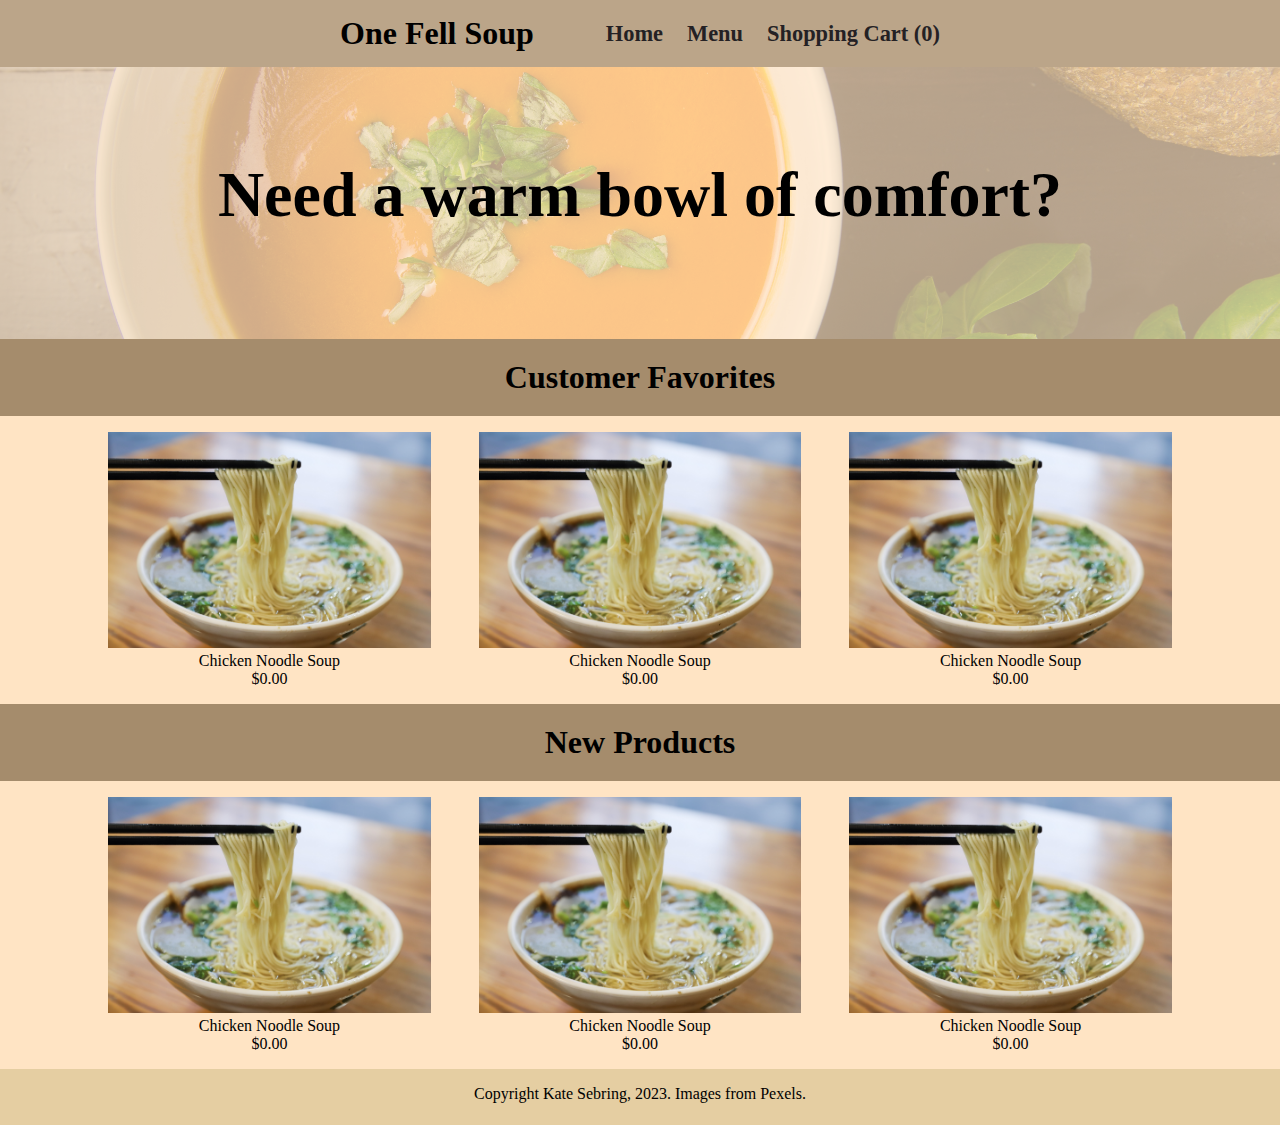
<file: index.html>
<!DOCTYPE html>
<html lang="en">
<head>
    <meta charset="UTF-8">
    <meta http-equiv="X-UA-Compatible" content="IE=edge">
    <meta name="viewport" content="width=device-width, initial-scale=1.0">
    <link href="css/universal_settings.css" rel="stylesheet">
    <title>One Fell Soup</title>

    <style>
        .home-page-welcome {
            width:100vw;
            height:20vw;
            max-width: 100%;
            position: relative;
            display: flex;
            justify-content: center;
            align-items: center;
            padding-bottom: 1em;
        }

        h2 {
            font-size: 1.3em;
        }

        h2, button {
            position: relative;
        }

        .home-page-welcome::before {
            content: "";
            background-image: url('img/home_page_soup.jpg');
            background-position: center;
            background-size: cover;
            position: absolute;
            opacity: 0.3;
            top: 0px;
            right: 0px;
            bottom: 0px;
            left: 0px;
        }

        h3 {
            text-align: center;
            padding: 20px 0 20px 0;
            background-color: rgb(165, 140, 108);
            font-size: 2em;
            margin-bottom: 0.5em;
        }

        #new-products {
            margin-top: 1rem;
        }

        .soup-grid {
            margin: auto;
            display: flex;
            flex-flow: row wrap;
            justify-content: center;
            align-items: center;
            width:80vw;
            gap: 1em;
        }

        .soup-item {
            width: 100%;
            text-align: center;
        }

        @media screen and (min-width: 554px) {
            h2 {
                font-size: 2rem;
            }

            .soup-grid {
                width: 90vw;
            }

            .soup-item {
                width: 40%;
            }
        }

        @media screen and (min-width: 1000px) {
            h2 {
                font-size: 4rem;
            }

            .soup-grid {
                gap:3em;
            }

            .soup-item {
                width: 28%;
            }
        }
    </style>
</head>

<body>
    <nav>
        <h1>One Fell Soup</h1>
        <button class="hamburger" type="button">
            <span class="hamburger-box">
                <span class="hamburger-inner"></span>
            </span>
        </button>  

        <div></div>
        <div></div>

        <div class="nav-item"><a href="index.html">Home</a></div>
        <div class="nav-item"><a href="menu.html">Menu</a></div>
        <div class="nav-item"><a href="shopping_cart.html">Shopping Cart (0)</a></div>
    </nav>

    <div class="home-page-welcome">
        <h2>Need a warm bowl of comfort?</h2>

        <!-- <button>Check out our menu!</button> -->
    </div> 

    <h3>Customer Favorites</h3>

    <div class="soup-grid">
        <div class="soup-item">
            <img src="img/soup-1.jpeg" style="width:100%">
            <p>
                Chicken Noodle Soup<br>
                $0.00
                <!--GF/DF/allergy notices-->
            </p>
        </div>
        
        <div class="soup-item">
            <img src="img/soup-1.jpeg" style="width:100%">
            <p>
                Chicken Noodle Soup<br>
                $0.00
                <!--GF/DF/allergy notices-->
            </p>
        </div>

        <div class="soup-item">
            <img src="img/soup-1.jpeg" style="width:100%">
            <p>
                Chicken Noodle Soup<br>
                $0.00
                <!--GF/DF/allergy notices-->
            </p>
        </div>
    </div>

    <h3 id="new-products">New Products</h3>

    <div class="soup-grid">
        <div class="soup-item">
            <img src="img/soup-1.jpeg" style="width:100%">
            <p>
                Chicken Noodle Soup<br>
                $0.00
                <!--GF/DF/allergy notices-->
            </p>
        </div>
        
        <div class="soup-item">
            <img src="img/soup-1.jpeg" style="width:100%">
            <p>
                Chicken Noodle Soup<br>
                $0.00
                <!--GF/DF/allergy notices-->
            </p>
        </div>

        <div class="soup-item">
            <img src="img/soup-1.jpeg" style="width:100%">
            <p>
                Chicken Noodle Soup<br>
                $0.00
                <!--GF/DF/allergy notices-->
            </p>
        </div>
    </div>

    <footer>
        Copyright Kate Sebring, 2023. Images from Pexels.
        <!-- set up credits for images here -->
    </footer>
</body>
</html>
</file>
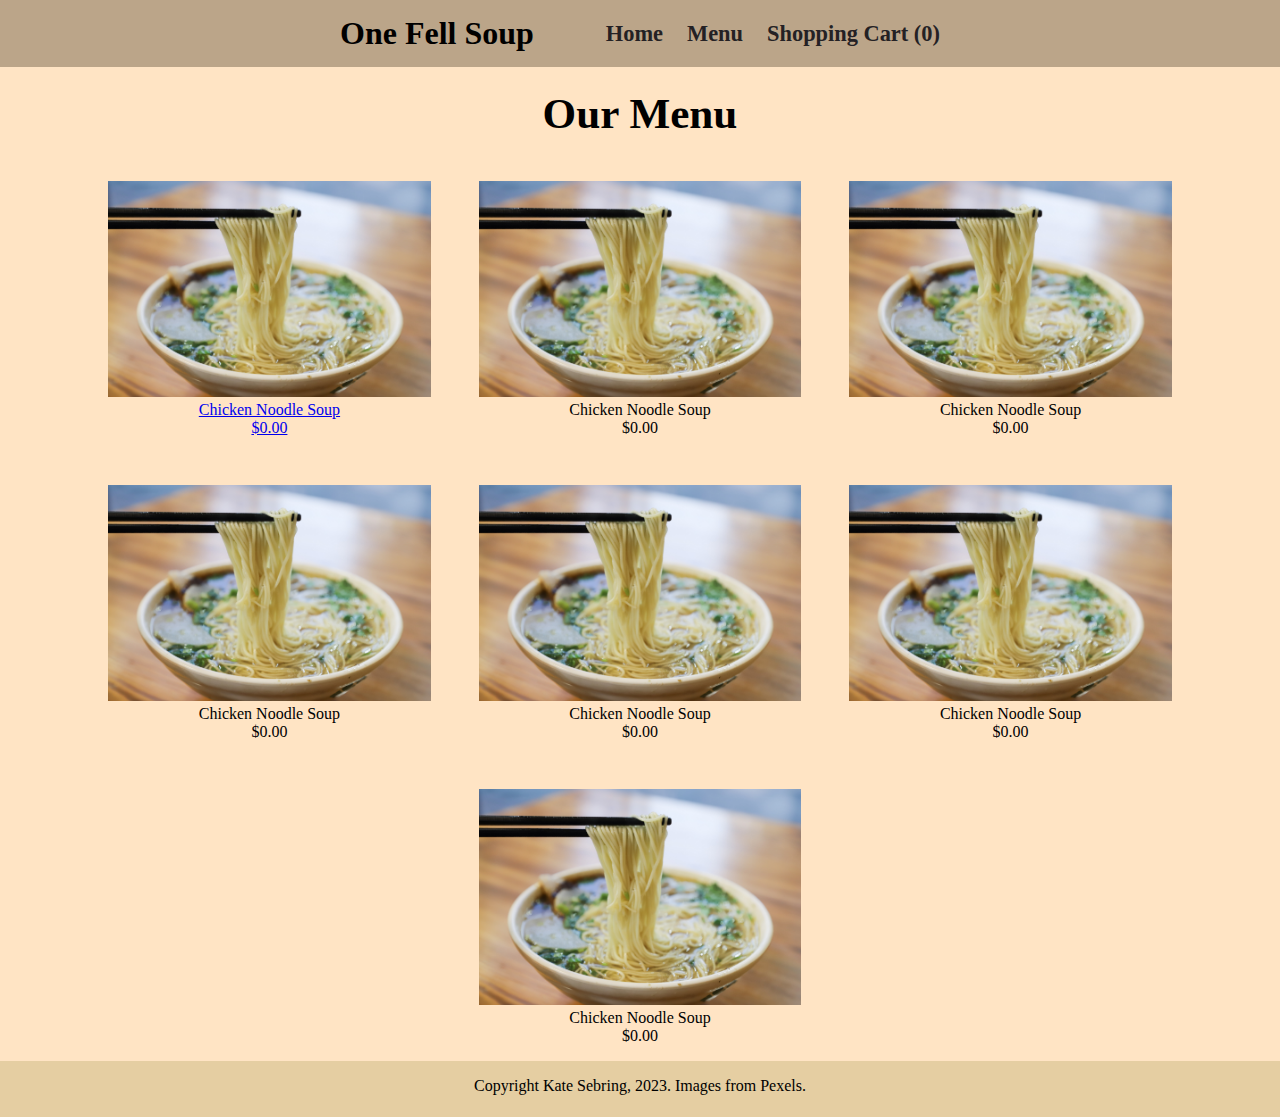
<file: menu.html>
<!DOCTYPE html>
<html lang="en">
<head>
    <meta charset="UTF-8">
    <meta http-equiv="X-UA-Compatible" content="IE=edge">
    <meta name="viewport" content="width=device-width, initial-scale=1.0">
    <title>Menu | One Fell Soup</title>
    <link href="css/universal_settings.css" rel="stylesheet">

    <style>
        h2 {
            text-align: center;
            font-size: 2em;
            margin-top: 0.5em;
            margin-bottom: 0.5em;
        }

        .soup-grid {
            margin: auto;
            display: flex;
            flex-flow: row wrap;
            justify-content: center;
            align-items: center;
            width:80vw;
            gap: 1em;
        }

        .soup-item {
            width: 100%;
            text-align: center;
        }
        
        @media screen and (min-width: 554px) {
            .soup-grid {
                width: 90vw;
            }

            .soup-item {
                width: 40%;
            }

        }

        @media screen and (min-width: 1000px) {
            h2 {
                font-size: 2.7em;
                margin-bottom: 1em;
            }

            .soup-grid {
                gap:3em;
            }

            .soup-item {
                width: 28%;
            }
        }

    </style>
</head>
<body>
    <!-- NAVBAR -->
    <nav>
        <h1>One Fell Soup</h1>
        <button class="hamburger" type="button">
            <span class="hamburger-box">
                <span class="hamburger-inner"></span>
            </span>
        </button>  

        <div></div>
        <div></div>


        <div class="nav-item"><a href="index.html">Home</a></div>
        <div class="nav-item"><a href="menu.html">Menu</a></div>
        <div class="nav-item"><a href="shopping_cart.html">Shopping Cart (0)</a></div>
    </nav>

    <!-- divider here? -->

    <!-- CONTENT -->
    <h2>Our Menu</h2>

    <!-- make php iterate the individual menu items-->
    <div class="soup-grid">
        <div class="soup-item">
            <a href="product.html">
                <img src="img/soup-1.jpeg" style="width:100%">
            <p>
                Chicken Noodle Soup<br>
                $0.00
                <!--GF/DF/allergy notices-->
            </p>
            </a>
        </div>
        
        <div class="soup-item">
            <img src="img/soup-1.jpeg" style="width:100%">
            <p>
                Chicken Noodle Soup<br>
                $0.00
                <!--GF/DF/allergy notices-->
            </p>
        </div>

        <div class="soup-item">
            <img src="img/soup-1.jpeg" style="width:100%">
            <p>
                Chicken Noodle Soup<br>
                $0.00
                <!--GF/DF/allergy notices-->
            </p>
        </div>

        <div class="soup-item">
            <img src="img/soup-1.jpeg" style="width:100%">
            <p>
                Chicken Noodle Soup<br>
                $0.00
                <!--GF/DF/allergy notices-->
            </p>
        </div>

        <div class="soup-item">
            <img src="img/soup-1.jpeg" style="width:100%">
            <p>
                Chicken Noodle Soup<br>
                $0.00
                <!--GF/DF/allergy notices-->
            </p>
        </div>

        <div class="soup-item">
            <img src="img/soup-1.jpeg" style="width:100%">
            <p>
                Chicken Noodle Soup<br>
                $0.00
                <!--GF/DF/allergy notices-->
            </p>
        </div>

        <div class="soup-item">
            <img src="img/soup-1.jpeg" style="width:100%">
            <p>
                Chicken Noodle Soup<br>
                $0.00
                <!--GF/DF/allergy notices-->
            </p>
        </div>
    </div>

    <footer>
        Copyright Kate Sebring, 2023. Images from Pexels.
        <!-- set up credits for images here -->
    </footer>
</body>
</html>
</file>
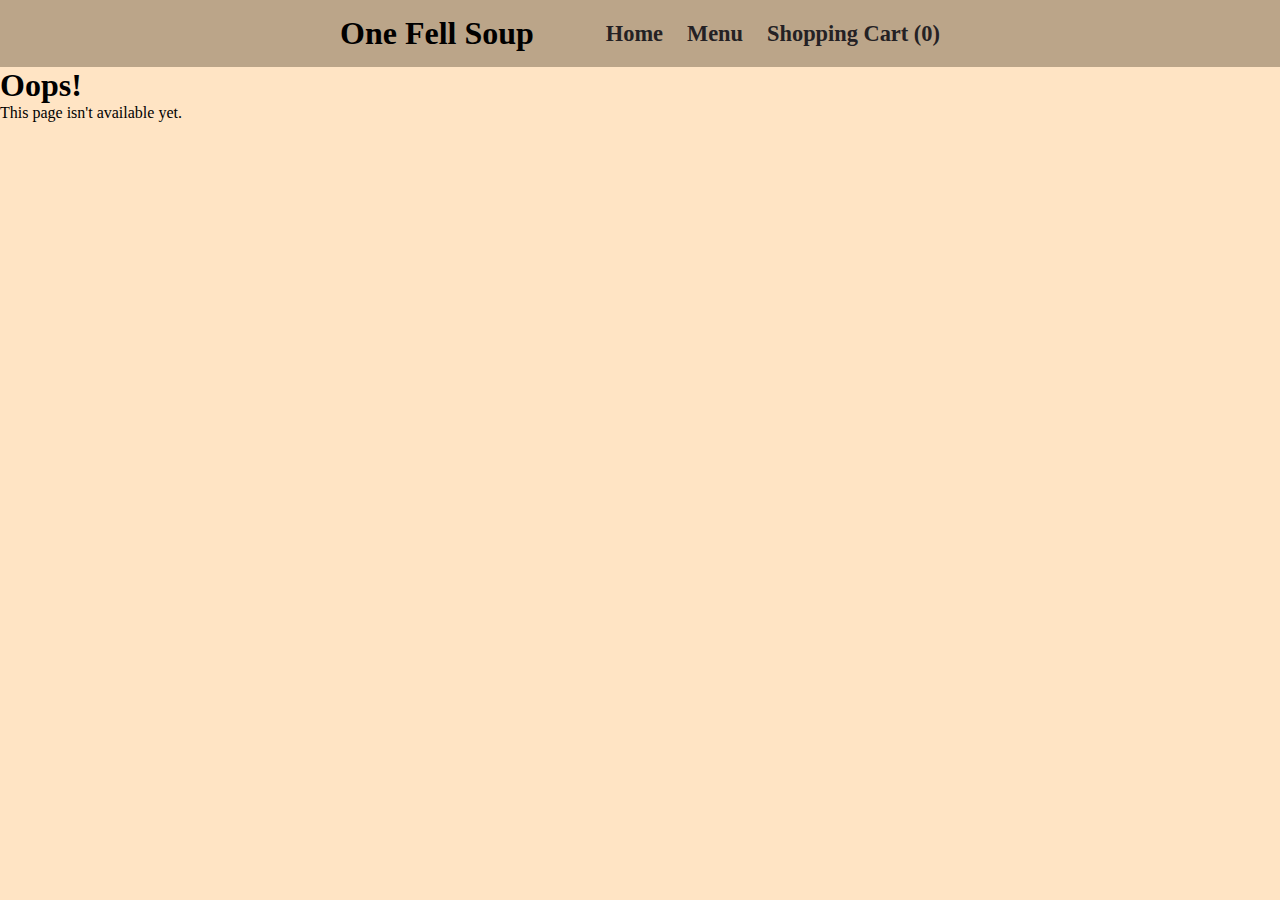
<file: placeholder.html>
<!DOCTYPE html>
<html lang="en">
<head>
    <meta charset="UTF-8">
    <meta http-equiv="X-UA-Compatible" content="IE=edge">
    <meta name="viewport" content="width=device-width, initial-scale=1.0">
    <title>Under Construction</title>
    <link href="css/universal_settings.css" rel="stylesheet">
</head>
<body>
    <nav>
        <h1>One Fell Soup</h1>
        <button class="hamburger" type="button">
            <span class="hamburger-box">
                <span class="hamburger-inner"></span>
            </span>
        </button>  

        <div></div>
        <div></div>

        <div class="nav-item"><a href="index.html">Home</a></div>
        <div class="nav-item"><a href="menu.html">Menu</a></div>
        <div class="nav-item"><a href="shopping_cart.html">Shopping Cart (0)</a></div>
    </nav>
    
    <h1>Oops!</h1>
    <p>This page isn't available yet.</p>
</body>
</html>
</file>
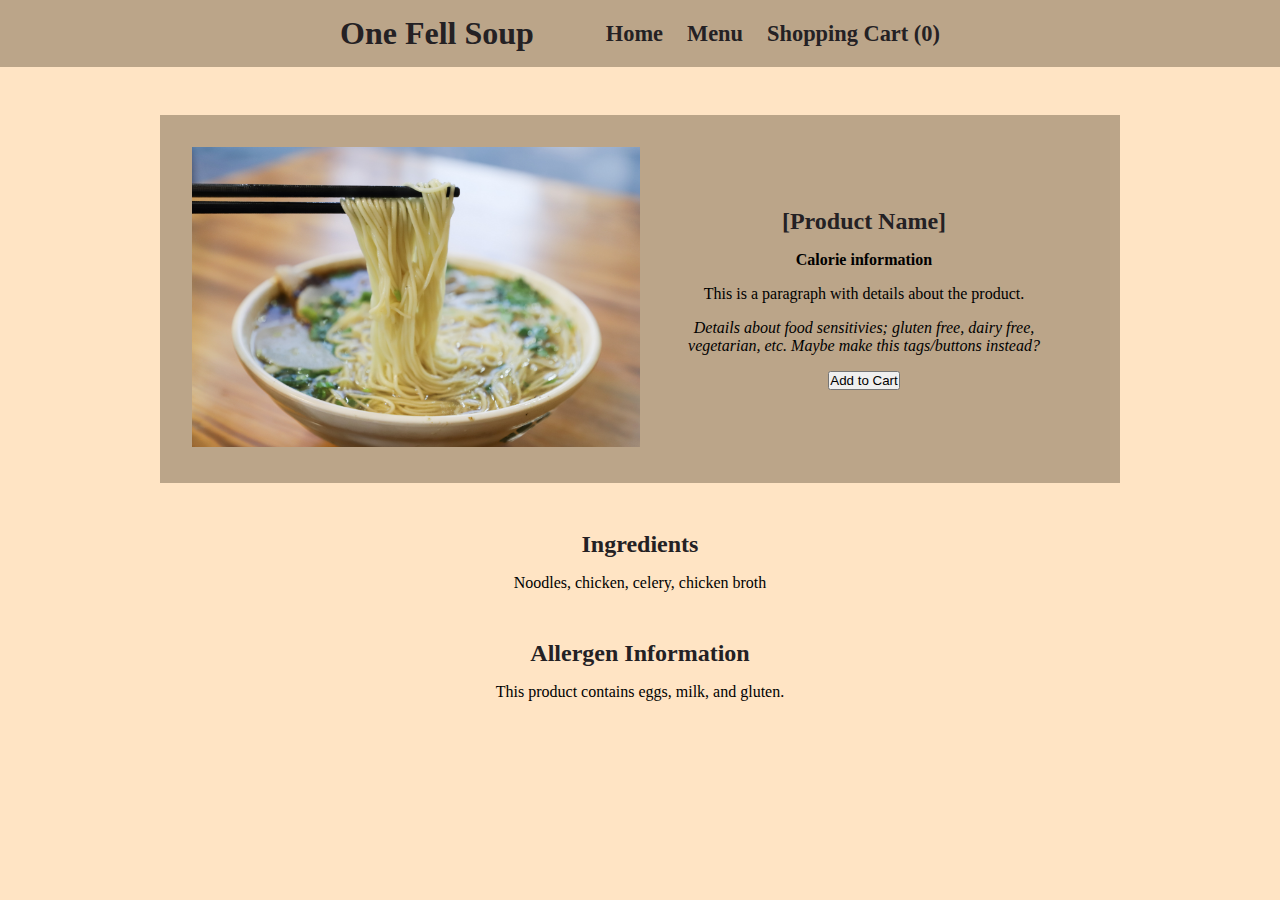
<file: product.html>
<!DOCTYPE html>
<html lang="en">
<head>
    <meta charset="UTF-8">
    <meta http-equiv="X-UA-Compatible" content="IE=edge">
    <meta name="viewport" content="width=device-width, initial-scale=1.0">
    <link href="css/universal_settings.css" rel="stylesheet">
    <title>Product Name | One Fell Soup</title>

    <style>
        .main-product-info {
            margin: auto;
            margin-top: 3rem;
            display: flex;
            flex-flow: column wrap;
            justify-content: center;
            align-items: center;
            text-align: center;
            gap: 1rem;
            padding: 2rem;
            background-color: #bba589;
        }

        h2 {
            margin-bottom: 1rem;
        }

        .soup-img {
            width: 100%;
        }

        h1, h2, h3 {
            color: #242124;
        }

        p {
            margin:1rem;
        }

        h3 {
            font-size: 1.5rem;
        }

        .nutrition-info {
            display: flex;
            flex-flow: column wrap;
            align-items: center;
            gap:2rem;
            margin-top: 3rem;
            text-align: center;
        }

        @media screen and (min-width: 700px) {
            main {
                flex-flow: row wrap;
            }
            
            .soup-img {
                width:100%;
            }

            .main-product-info {
                display: grid;
                grid-template-columns: repeat(2, 4fr);
                grid-template-rows: 1fr;
                grid-column-gap: 0px;
                grid-row-gap: 0px;
                width:70%;
            }

            .div1 { 
                grid-area: 1 / 1 / 2 / 2; 
            }
            .div2 { 
                grid-area: 1 / 2 / 2 / 3;
            }
        }

        @media screen and (min-width: 1300px) {
            .main-product-info {
                grid-column-gap: 75px;
            }
        }
    </style>
</head>
<body>
    <!-- NAVBAR -->
    <nav>
        <h1>One Fell Soup</h1>
        <button class="hamburger" type="button">
            <span class="hamburger-box">
                <span class="hamburger-inner"></span>
            </span>
        </button>  

        <div></div>
        <div></div>

        <div class="nav-item"><a href="index.html">Home</a></div>
        <div class="nav-item"><a href="menu.html">Menu</a></div>
        <div class="nav-item"><a href="shopping_cart.html">Shopping Cart (0)</a></div>
    </nav>

    <!-- CONTENT -->

    <main>
        <!-- maybe split these into two columsn if neccessary-->
        <div class="main-product-info">
            <div class="div1"> 
                <img src="img/soup-1.jpeg" class="soup-img">
            </div>
            <div class="div2"> 
                <h2>[Product Name]</h2>
                
                <p><b>Calorie information</b></p>
                
                <p id="product-description">This is a paragraph with details about the product.</p>

                <p><i>Details about food sensitivies; gluten free, dairy free, vegetarian, etc. Maybe make this tags/buttons instead?</i></p>

                <button>Add to Cart</button>
            </div>
        </div>

        <div class="nutrition-info">
            <div id="ingredients">
                <h3>Ingredients</h3>
                <p>Noodles, chicken, celery, chicken broth</p>
            </div>

            <div id="allergens">
                <h3>Allergen Information</h3>
                <p>This product contains eggs, milk, and gluten.</p>
            </div>
        </div>
        
    </main>
</body>
</html>
</file>
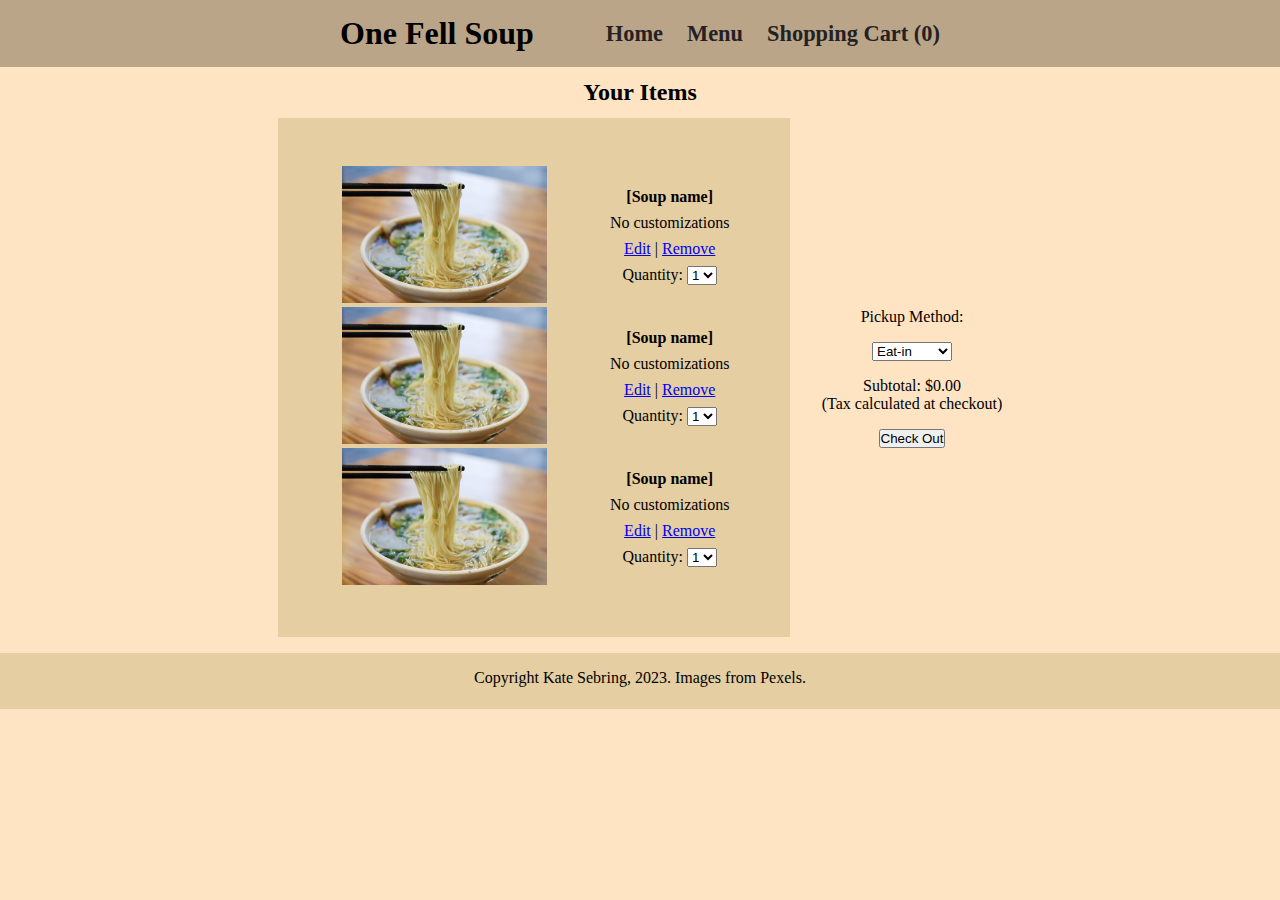
<file: shopping_cart.html>
<!DOCTYPE html>
<html lang="en">
<head>
    <meta charset="UTF-8">
    <meta http-equiv="X-UA-Compatible" content="IE=edge">
    <meta name="viewport" content="width=device-width, initial-scale=1.0">
    <link href="css/universal_settings.css" rel="stylesheet">
    <title>Shopping Cart | One Fell Soup</title>

    <style>
        h2 {
            text-align: center;
            margin-top: 0.5em;
            margin-bottom: 0.5em;
        }

        .customer-products {
            background-color: rgb(229, 206, 162);
            display: flex;
            flex-flow: column wrap;
            justify-content: center;
            align-content: center;
            text-align: center;
            width:100%;
            gap:1rem;
            padding:1rem 0 1rem 0;
        }

        .product-img {
            width: 70%;
        }

        .ordering-totals {
            display: flex;
            flex-flow: column wrap;
            justify-content: center;
            align-items: center;
            text-align: center;
            gap:1rem;
        }

        @media screen and (min-width: 620px) {
            .customer-container {
                display: flex;
                flex-flow: row wrap;
                justify-content: center;
                gap: 2em;
            }

            .customer-products {
                width: 40%;
            }

            .product-img {
                width: 80%;
            }
        }

        @media screen and (min-width: 1000px) {
            .customer-products {
                display: grid;
                grid-template-columns: repeat(2, 1fr);
                grid-template-rows: 1fr;
                align-items: center;
                justify-items: center;
                gap: 0;
                padding-top:3em;
                padding-bottom: 3em;
            }

            .product-img {
                padding-left:4em;
            }

            #order-details {
                display: flex;
                flex-flow: column wrap;
                gap: 0.5rem;
                padding-left:1em;
            }
        }
    </style>
</head>
<body>
    <nav>
        <h1>One Fell Soup</h1>
        <button class="hamburger" type="button">
            <span class="hamburger-box">
                <span class="hamburger-inner"></span>
            </span>
        </button>  

        <div></div>
        <div></div>

        <div class="nav-item"><a href="index.html">Home</a></div>
        <div class="nav-item"><a href="menu.html">Menu</a></div>
        <div class="nav-item"><a href="shopping_cart.html">Shopping Cart (0)</a></div>
    </nav>

    <h2>Your Items</h2>
    <div class="customer-container">
        <div class="customer-products">
            <!-- wrap each product in an "individual-product" div? -->
            <div><img src="img/soup-1.jpeg" class="product-img"/></div>
            <div id="order-details">
                <p><b>[Soup name]</b></p>
                <!-- this will update based on chosen customizations-->
                <p>No customizations</p>

                <p><a href="placeholder.html">Edit</a> | <a href="placeholder.html">Remove</a></p>

                <p>
                    <label for="quantity">Quantity:</label> 
                    <select name ="quantity" id="quantity">
                        <option value="one">1</option>
                        <option value="two">2</option>
                        <option value="three">3</option>
                        <option value="four">4</option>
                        <option value="five">5</option>
                    </select>
                </p>
            </div>

            <div><img src="img/soup-1.jpeg" class="product-img"/></div>
            <div id="order-details">
                <p><b>[Soup name]</b></p>
                <!-- this will update based on chosen customizations-->
                <p>No customizations</p>

                <p><a href="placeholder.html">Edit</a> | <a href="placeholder.html">Remove</a></p>

                <p>
                    <label for="quantity">Quantity:</label> 
                    <select name ="quantity" id="quantity">
                        <option value="one">1</option>
                        <option value="two">2</option>
                        <option value="three">3</option>
                        <option value="four">4</option>
                        <option value="five">5</option>
                    </select>
                </p>
            </div>

            <div><img src="img/soup-1.jpeg" class="product-img"/></div>
            <div id="order-details">
                <p><b>[Soup name]</b></p>
                <!-- this will update based on chosen customizations-->
                <p>No customizations</p>

                <p><a href="placeholder.html">Edit</a> | <a href="placeholder.html">Remove</a></p>

                <p>
                    <label for="quantity">Quantity:</label> 
                    <select name ="quantity" id="quantity">
                        <option value="one">1</option>
                        <option value="two">2</option>
                        <option value="three">3</option>
                        <option value="four">4</option>
                        <option value="five">5</option>
                    </select>
                </p>
            </div>
        </div>

        <div class="ordering-totals">
            <label for="pickup-method">Pickup Method:</label> 
            <select name="pickup-method" id="pickup-method">
                <option value="eat-in">Eat-in</option>
                <option value="carry-out">Carry Out</option>
            </select>

            <p>Subtotal: $0.00<br>
            (Tax calculated at checkout)</p>
            
            <button>Check Out</button>
        </div>
    </div>
    

    <footer>
        Copyright Kate Sebring, 2023. Images from Pexels.
        <!-- set up credits for images here -->
    </footer>
</body>
</html>
</file>
<file: css/universal_settings.css>
@import "hamburgers.css";

* {
    margin: 0;
    padding: 0;
}

body {
    font-family: Cambria, Cochin, Georgia, Times, 'Times New Roman', serif;
    background-color: bisque;
}

nav {
    display: flex;
    flex-flow: row wrap;
    justify-content: center;
    align-items: center;
    background-color: #bba589;
}

.nav-item {
    display: none;
}

.nav-item > a {
    color: #242124;
    text-decoration: none;
}

.nav-item > a:hover {
    color: #363636;
    text-decoration: underline;
}

h1 {
    font-size: 2em;
}

footer {
    background-color: rgb(229, 206, 162);
    height: 2.5rem;
    text-align: center;
    width:100%;
    padding-top: 1em;
    padding-bottom: 1em;
    margin-top: 1em;
}

@media screen and (min-width: 348px) {
    footer {
        padding-bottom: 0;
    }
}

@media screen and (min-width: 620px) {
    .hamburger {
        display: none;
    }

    nav {
        gap: 1.5em;
        padding: 15px 0 15px 0;
    }

    .nav-item {
        display: inline-block;
        font-size: 1.4em;
        font-weight: 700;
    }
}
</file>
